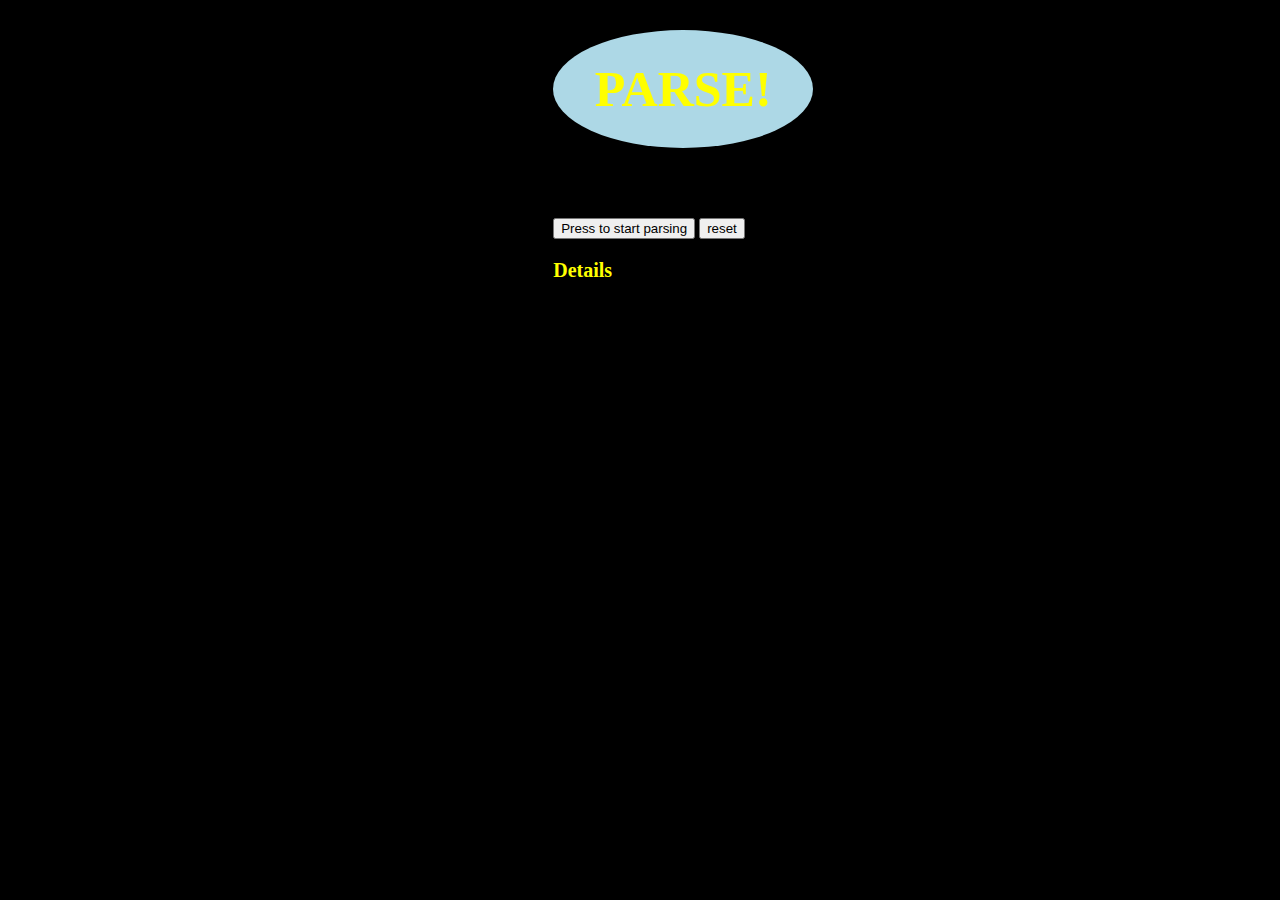
<file: question2/index.html>
<!DOCTYPE html>
<html>
<head>
	<link rel="stylesheet" type="text/css" href="style.css">
	<script type="text/javascript" src="data.js"></script>
	<title>parse</title>
</head>
<body>
	<div class="div">
		<h1 class="head">PARSE!</h1><br><br>
		<button class="button" onclick="parse()">Press to start parsing</button>
		<button class="reset" id="reset" onclick="location.reload()">reset</button><br>
		<h3 class="details">Details</h3>
		<p class="display" id="display"></p>
	</div>
</body>
</html>
</file>
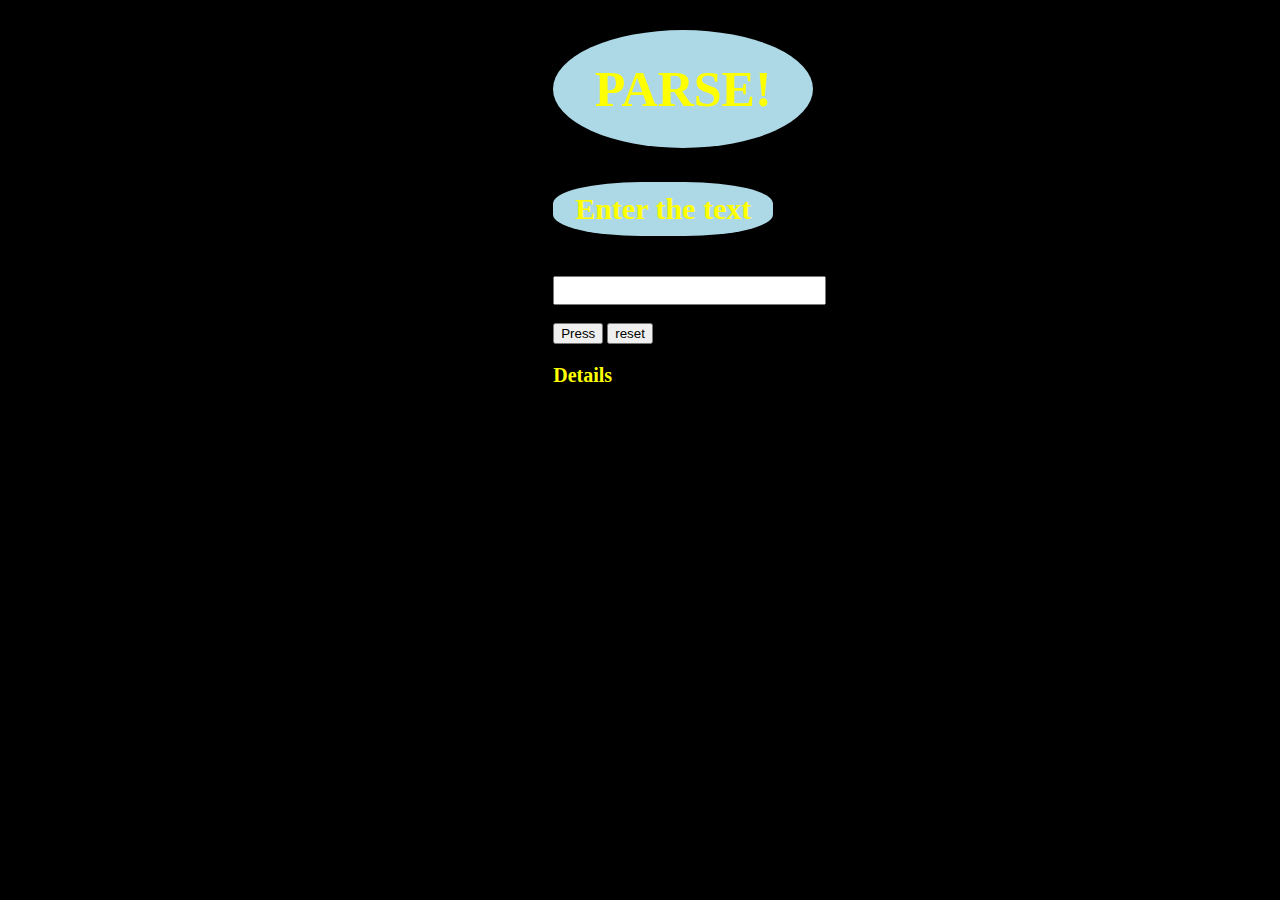
<file: question3/index.html>
<!DOCTYPE html>
<html>
<head>
	<link rel="stylesheet" type="text/css" href="style.css">
	<script type="text/javascript" src="posts.js"></script>
	<title>parse</title>
</head>
<body>
	<div class="div">
		<h1 class="head">PARSE!</h1>
		<h3 class="label">Enter the text</h3>
		<input class="value" type="text" id="value"><br><br>
		<button class="button" onclick="parse()">Press</button>
		<button class="reset" id="reset" onclick="location.reload()">reset</button><br>
		<h3 class="details">Details</h3>
		<p class="display" id="display"></p>
	</div>
</body>
</html>
</file>
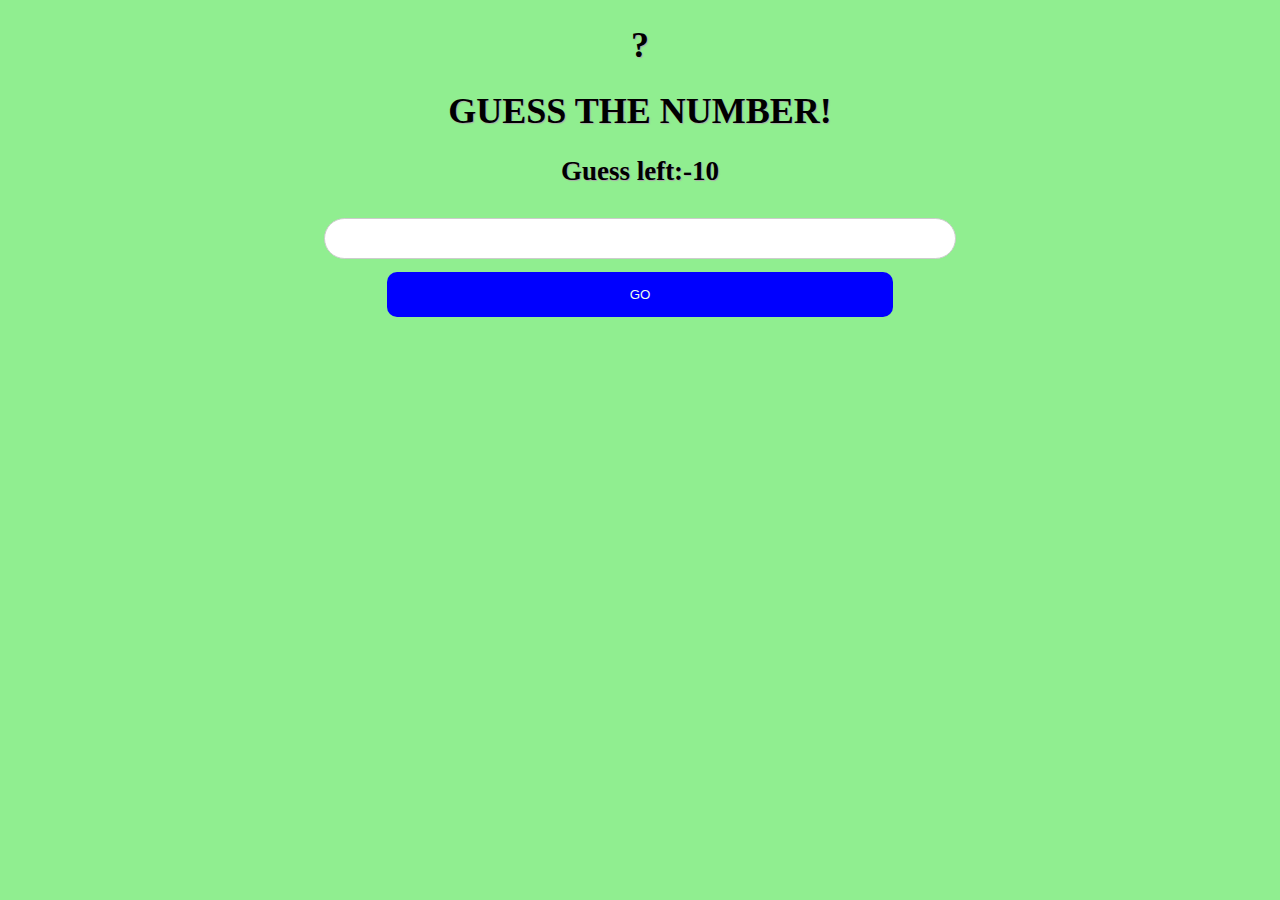
<file: question5/index.html>
<!DOCTYPE html>
<html>
<head>
	<title>GUESS ME!</title>
	<link rel="stylesheet" type="text/css" href="style.css">
	<script src="random.js"></script>
</head>
<body>
	<div class="question"><h1>?</h1></div>
	<h1 class="title">GUESS THE NUMBER!</h1>
	<h2 class="counter" id="counter">Guess left:-10</h2>
	<h2 class="help1" id="help1"></h2>
	<h2 class="help2" id="help2"></h2>
	<div class="block" id="div_block">
		<h3 class="elements" id="show"></h3>
		<input class="input_block" type="text" id="array"><br>
		<button class="go_button" onclick="new_element()">GO</button>
	</div>
</body>
</html>
</file>
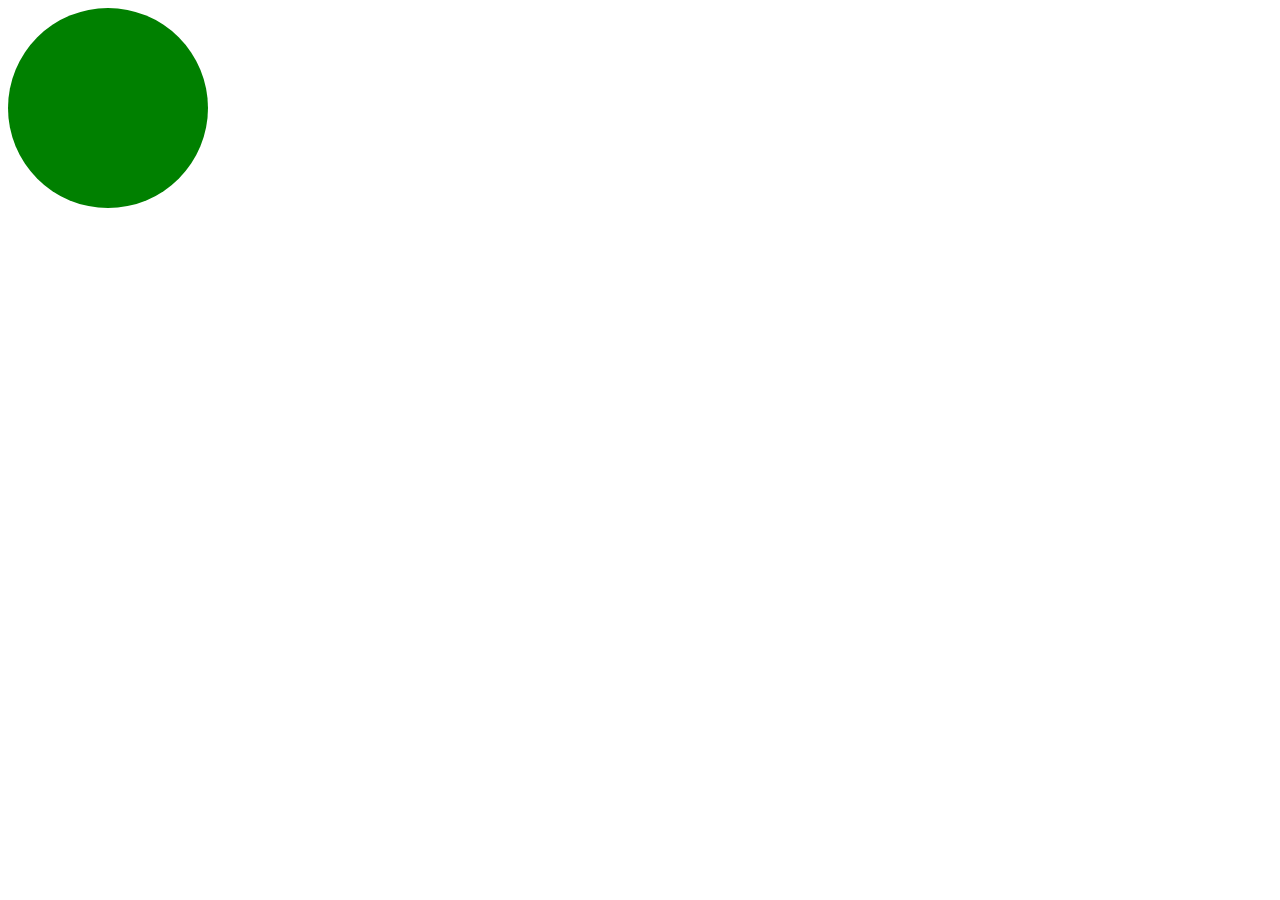
<file: div.html>
<!DOCTYPE html>
<html>
<head>
	<title>Random color circle</title>
	   <style>
	   	   div{
	   	   	width: 200px;
	   	   	height: 200px;
	   	   	background-color: green;
	   	   	border-radius: 50%;
	   	   }
	   </style>

</head>
<body>
	<div id="circle">
		
	</div>

	  <script type="text/javascript">
	  	function randomColorGeneration(){
           numbers = "123456789ABCDEF";
           color ="#";
           for(var i=0;i<=6;i++){
           	color =color + numbers[Math.ceil(Math.random()*15)];
           }
           return color;
	  	}

	  	  document.getElementByID('circle').onclick = function(){
	  	  	color= randomColorGeneration();
	  	  	circle = document.getElementById('circle');
	  	  	circle.style.backgroundColor = color;
	  	  }
	  </script>

</body>
</html>
</file>
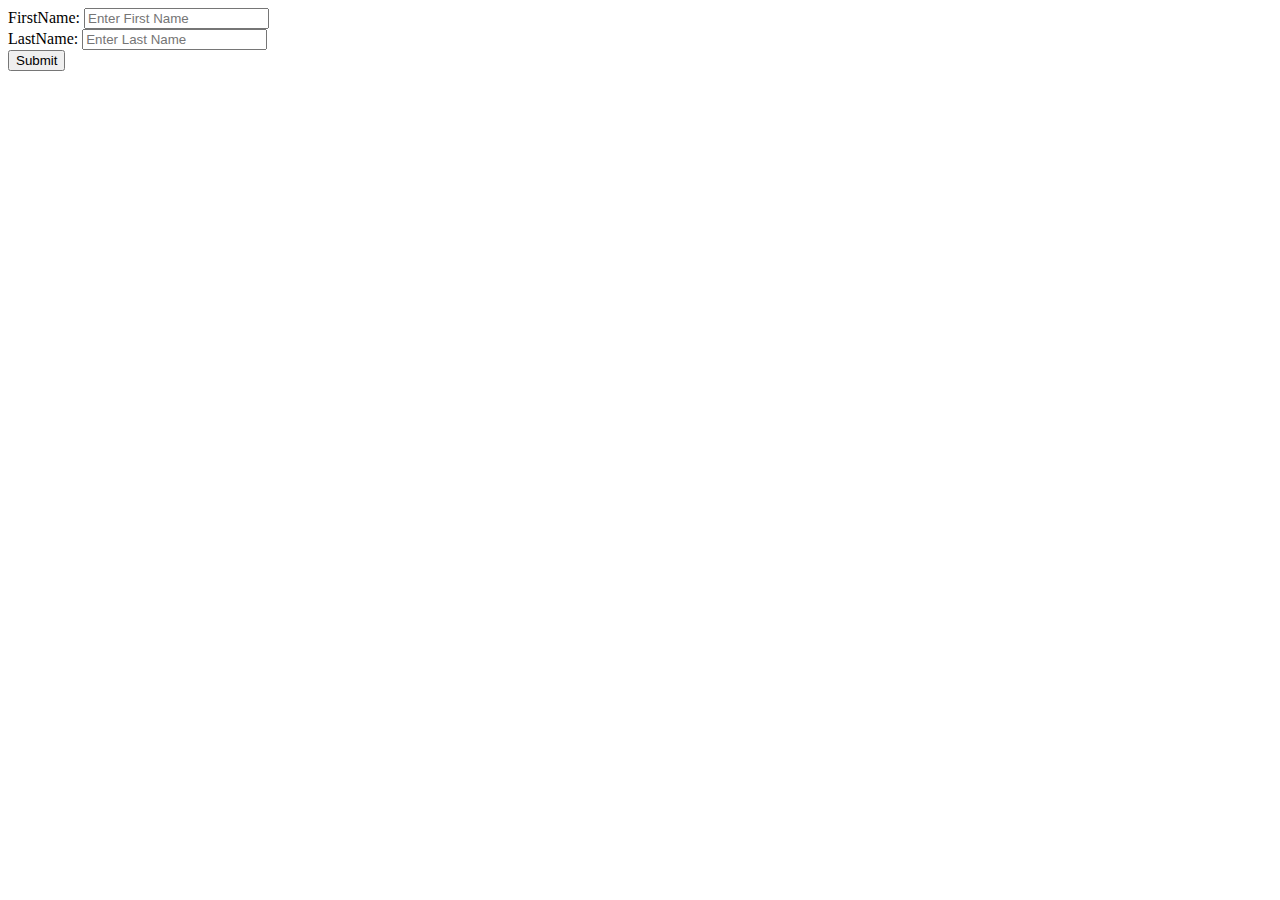
<file: inputName.html>
<html>
<head>
<title>Welcome Page</title> 
</head>

<body>
    FirstName: <input id='first' type="text" placeholder="Enter First Name"><br>
    LastName: <input id='last' type="text" placeholder="Enter Last Name"><br>
    <input id='btn' type="submit">
    
    <script type="text/javascript">
        
        document.getElementById('btn').ondblclick = function(){
            f = document.getElementById('first').value;
            l = document.getElementById('last').value;
            console.log('Welcome, '+f+' '+l);
        }    
    </script>
</body>
</html>
</file>
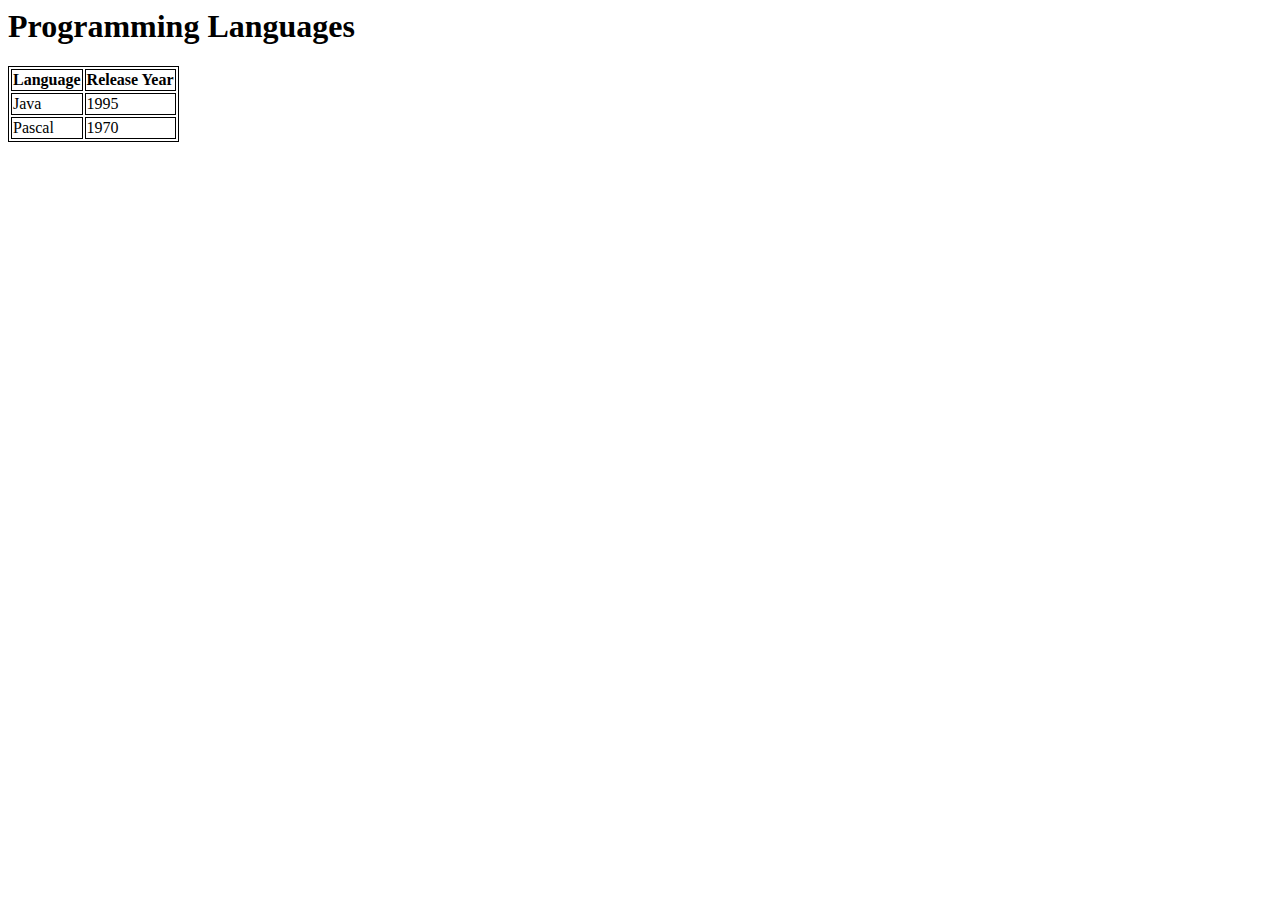
<file: suhaibb.html>
<html>
   <head>
      <style>
         table, th, td {
            border: 1px solid black;
         }
      </style>
   </head>

   <body>
      <h1>Programming Languages</h1>
      <table>
         <tr>
            <th>Language</th>
            <th>Release Year</th>
         </tr>
         <tr>
            <td>Java</td>
            <td>1995</td>
         </tr>
         <tr>
            <td>Pascal</td>
            <td>1970</td>
         </tr>
      </table>
   </body>
</html>
</file>
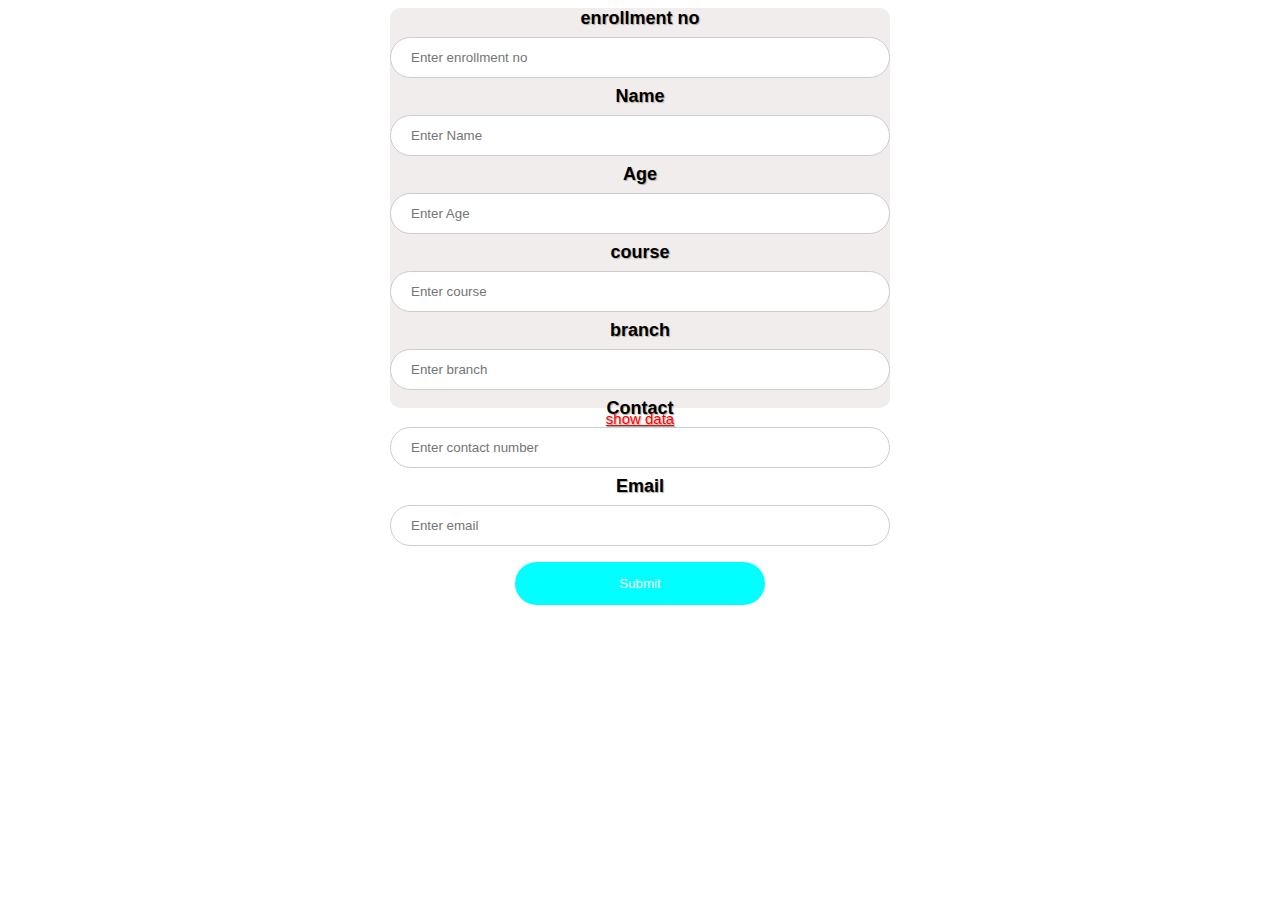
<file: question1/insert.html>
<!DOCTYPE html>
<html>
<head>
<title>Welcome to insert details</title>

<link rel="stylesheet" href="style.css">
</head>

	
</div>
<center>
<form action="insert.php" method="POST">

  <label for="uenroll"><b>enrollment no</b></label>
   <input type="text" placeholder="Enter enrollment no" name="uenroll" required id="idenroll"><br>


  <label for="uname"><b>Name</b></label>
   <input type="text" placeholder="Enter Name" name="uname" required id="idname"><br>

     <label for="uage"><b>Age</b></label>
     <input type="Age" placeholder="Enter Age" name="uage" required id="idage"><br>

    <label for="ucourse"><b>course</b></label>
   <input type="text" placeholder="Enter course" name="ucourse" required id="idcourse"><br>

   <label for="ubranch"><b>branch</b></label>
   <input type="text" placeholder="Enter branch" name="ubranch" required id="idbranch"><br>


    <label for="ucontact"><b>Contact</b></label>
    <input type="number" placeholder="Enter contact number" name="ucontact" required id="idcontact"><br>

     <label for="uemail"><b>Email</b></label>
    <input type="email" placeholder="Enter email" name="uemail" required id="idemail"><br>

    <button type="submit"  id="btn">Submit</button>
    
</form>
 
<a href="details.php">show data</a>
	</body>
	</html>
   </div>
  </center>
</file>
<file: question2/style.css>
body {
	background-color: black;
	padding: 20px;
	margin: 0 auto;
    display: block;	
}

.div {
	margin: 0 auto;
    display: block;
    margin-left: 43%;
}
.head {

	margin-top: 10px;
	padding: 30px;
	border-radius: 50%;
	text-align: center;
	width: 200px;
	background-color: lightblue;
	font-size: 50px;
	color: yellow;
}

.display{
	color: yellow;
	font-size: 20px;
}

.details {
	color: yellow;
	font-size: 20px;
}
</file>
<file: question3/style.css>
body {
	background-color: black;
	padding: 20px;
	margin: 0 auto;
    display: block;	
}

.div {
	margin: 0 auto;
    display: block;
    margin-left: 43%;
}
.label {
	padding: 10px;
	border-radius: 40%;
	text-align: center;
	width: 200px;
	background-color: lightblue;
	font-size: 30px;
	color: yellow;	
}
.head {

	margin-top: 10px;
	padding: 30px;
	border-radius: 50%;
	text-align: center;
	width: 200px;
	background-color: lightblue;
	font-size: 50px;
	color: yellow;
}

.value{
	font-size: 20px;
	margin-top: 10px;
}
.display{
	color: yellow;
	font-size: 20px;
}

.details {
	color: yellow;
	font-size: 20px;
}
</file>
<file: question5/style.css>
form {
	text-align: center;
  border: 5px solid red;
  width: 500px;
  height: 400px;
  border-radius: 10px;
   background-color:   #f2eded;
   margin: auto;
   background-color: green
}
title{
	text-align: center;
	 background-color: solid green
  font-weight: bold;
  font-size-adjust: 52px;
  color: red;
    

}
a{
  color:green;
  font-weight: bold;
  font-size: 15px

}

body {
	text-align: center;
	
  background-repeat: no-repeat;
  background-size: 100%;
  font-family: 'Nunito', comic-sans;
  font-size: 18px;
  text-shadow: 1px 1px 1px #aaa;
     background-color: lightgreen

}
.imgcontainer{
  border-radius: 30px;

}

text{

  color: red;
}
input[type=text]:focus {
  border: 2px solid red;
}
input[type=password]:focus {
  border: 3px solid red;
}
input[type=text], input[type=email], input[type=Age] ,input[type=number] {
  width: 50%;
  border-radius: 25px;
  padding: 12px 20px;
  margin: 8px 0;
  border: 5px solid green;
  display: inline-block;
  border: 1px solid #ccc;
  box-sizing: border-box;
}
button {
	text-align: center;
  color: #f2feed;
  background-color: blue;
  padding: 15px 20px;
  margin: 5px 0;
  border: none;
  border-radius: 10px;
  cursor: pointer;
  width: 40%;
}

button:hover{
	text-align: center;
  background-color: cyan;
  color: white;
  transition-duration: 0.5s;
}


.topnav a {
  float: left;
  color: #f2f2f2;
  text-align: center;
  padding: 10px 16px;
  text-decoration: none;
  font-size: 15px;
}

.topnav a:hover {
  background-color: #ddd;
  color: red;
}

.topnav a.active {
  background-color: #4CAF50;
  color: red;
}
</file>
<file: question1/style.css>
/* Bordered form */

form {

  border: 5px ;

  width: 500px;

  height: 400px;

  border-radius: 10px;

   background-color:   #f2eded;

   margin: auto;

}

title{

  font-weight: bold;

  font-size-adjust: 52px;

  color: black;

}

a{

  color: red;
  text-align-last: bottom

  font-weight: bold;

  font-size: 15px

}



body {

  background-repeat: no-repeat;

  background-size: 100%;

  font-family: 'Nunito', sans-serif;

  font-size: 18px;

  text-shadow: 1px 1px 1px #aaa;

}
text{

  color: white;

}

input[type=text]:focus {

  border: 3px solid green;

}

input[type=password]:focus {

  border: 3px solid green;

}

input[type=text], input[type=email], input[type=Age] ,input[type=number] {

  width: 100%;

  border-radius: 25px;

  padding: 12px 20px;

  margin: 8px 0;

  border: 5px solid green;

  display: inline-block;

  border: 1px solid #ccc;

  box-sizing: border-box;

}

button {

  color: white;

  background-color: cyan;

  padding: 14px 20px;

  margin: 8px 0;

  border: none;

  border-radius: 25px;

  cursor: pointer;

  width: 50%;

}
</file>
